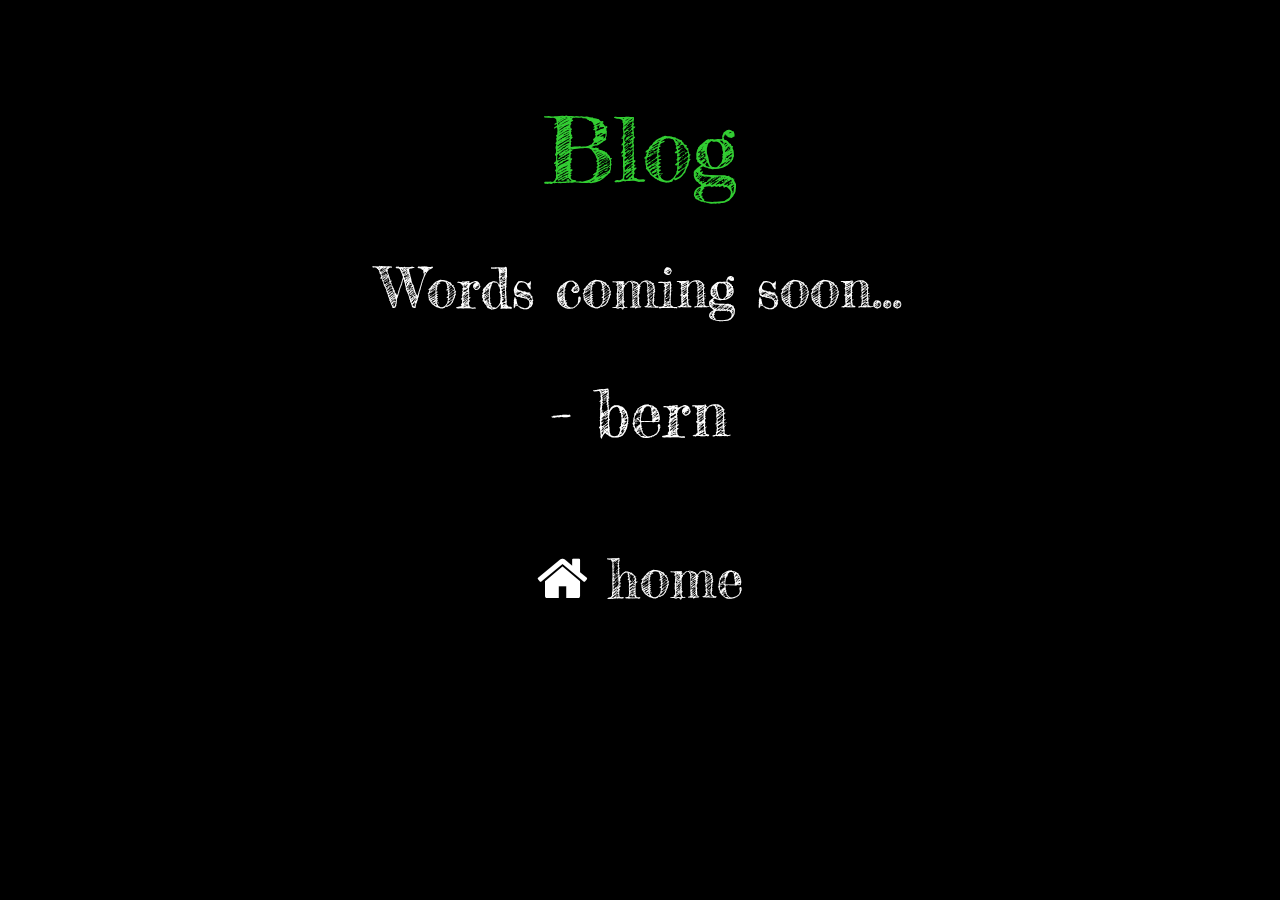
<file: blog.html>
<!DOCTYPE HTML>


<!-- jQuery -->

<script>
  $(document).ready(function() {
    $("button").addClass("animated bounce");
  });
</script>




<div class="container-fluid text-center">
<html>

<head>


  <link href="https://fonts.googleapis.com/css?family=Fredericka+the+Great|Ruluko" rel="stylesheet">

  <link rel="stylesheet" type=text/css" href="css/font-awesome.min.css">

  <link rel="stylesheet" href="//maxcdn.bootstrapcdn.com/font-awesome/4.5.0/css/font-awesome.min.css"/>


  <link href="//maxcdn.bootstrapcdn.com/bootstrap/3.3.6/css/bootstrap.min.css" rel="stylesheet">

  <script src="//maxcdn.bootstrapcdn.com/bootstrap/3.3.6/js/bootstrap.min.js"></script>


  <link rel="stylesheet" href="//maxcdn.bootstrapcdn.com/bootstrap/3.3.1/css/bootstrap.min.css"/>


  <link rel="stylesheet" type="text/css" href="style.css">
  <link href="https://fonts.googleapis.com/css?family=Lobster" rel="stylesheet" type="text/css">



<title> Blog </title>

</head>


<center>
<body>



<br><br>
<br><br>



<h2 class="limegreen-text"> Blog </h2>

<br><br>


<p>Words coming soon...</p>


<br>

<h3 class="limegreen-text"><a href="http://bernblend.com"> - bern </a></h3>

<!--********* Above, limegreen-text is not being assigned properly *************  -->

<br><br>
<br><br>


<p><a href="index.html"> <i class="fa fa-home"></i> home </a></p>


</body>
</center>


</html>
</div>
</file>
<file: style.css>
body{
  background-color: black;
}


.limegreen-text {
  color: limegreen;
}


.yellow-text {
  color: #f9f906;
}

.red-text {
  color: #f91f1f;
}

.orange-text {
  color: #f98006;
}

.gray-text {
  color: #b3cccc;
}

.pink-text {
  color: #ff00bf;
}

.blue-text {
  color: #0099ff;
}


h1 {
  font-family: Fredericka the Great, cursive;
  font-size: 153px;
}


h2 {
  font-family: Fredericka the Great, cursive;
  font-size: 90px;
}


h3 {
  font-size: 65px;
  font-family: Fredericka the Great, cursive;
}


h4 {
  color: white;
  font-size: 35px;
  font-family: Ruluko, sans-serif;
}


h5 {
  font-size: 70px;
}


h6 {
  color: white;
  font-size: 40px;
  font-family: Ruluko, sans-serif;
}



ul{
  color: white;
}


.big-p {
  color: white;
  font-size: 60px;
/*  font-family: Ruluko, sans-serif; */
  font-family: Fredericka the Great, cursive;
}



.medium-p {
  color: white;
  font-size: 50px;
/*  font-family: Ruluko, sans-serif; */
  font-family: Fredericka the Great, cursive;
}


.small-p {
  color: white;
  font-size: 35px;
/*  font-family: Ruluko, sans-serif; */
  font-family: Fredericka the Great, cursive;
}




p {
  color: white;
  font-size: 55px;
/*  font-family: Ruluko, sans-serif; */
  font-family: Fredericka the Great, cursive;
}


i {
  color: white;
}


a:link {
    text-decoration: none;
    color: white;
}

/* unvisited link */
a:link {
    color: white;
}

/* visited link */
a:visited {
    color: white;
}

/* mouse over link */
a:hover {
    color: white;
}

/* selected link */
a:active {
    color: white;
}







.other-p {
  color: white;
}


.thick-green-border {
  border-color: white;
  border-width: 1.5px;
  border-style: solid;
  border-radius: 30%;
}




.image-main {
  height: 500px;
}



.gif-ultrasound {
  width: 400px;
}


.gif-nt {
  width: 400px;
}


.gif-3d {
  width: 350px;
}



.gif-medical {
  width: 400px;
}




.gif-blog {
  width: 400px;
}


.gif-recipes {
  width: 400px;
}

.gif-juice {
  height: 400px;
}
</file>
